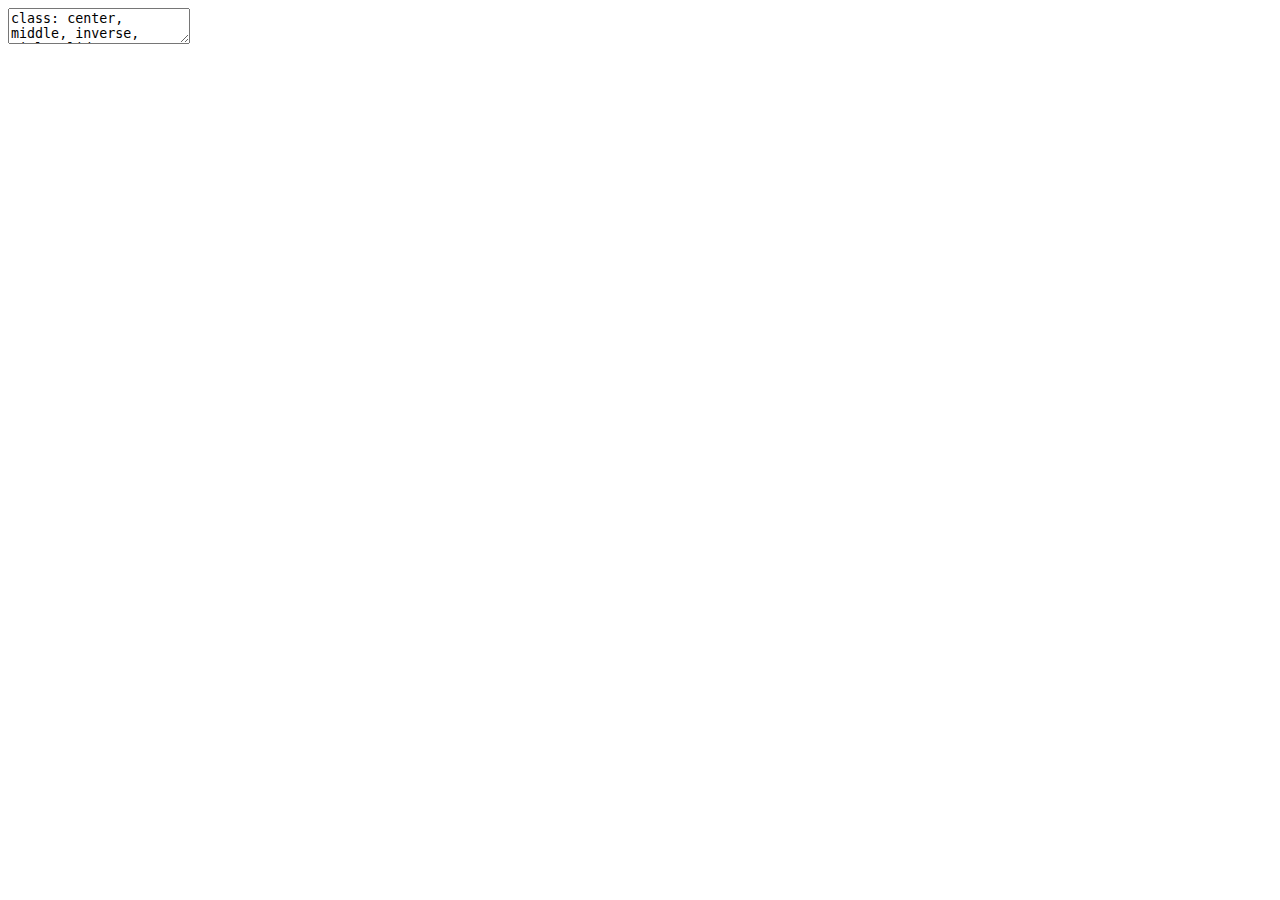
<file: index/index.html>
<!DOCTYPE html>
<html lang="" xml:lang="">
  <head>
    <title>Chemical Proteomics Methods for Elucidating the Physical Protein Targets of Environmental Contaminants</title>
    <meta charset="utf-8" />
    <meta name="author" content="David Ross Hall" />
    <script src="index_files/header-attrs/header-attrs.js"></script>
    <script src="index_files/htmlwidgets/htmlwidgets.js"></script>
    <link href="index_files/datatables-css/datatables-crosstalk.css" rel="stylesheet" />
    <script src="index_files/datatables-binding/datatables.js"></script>
    <script src="index_files/jquery/jquery-3.6.0.min.js"></script>
    <link href="index_files/dt-core/css/jquery.dataTables.min.css" rel="stylesheet" />
    <link href="index_files/dt-core/css/jquery.dataTables.extra.css" rel="stylesheet" />
    <script src="index_files/dt-core/js/jquery.dataTables.min.js"></script>
    <link href="index_files/crosstalk/css/crosstalk.min.css" rel="stylesheet" />
    <script src="index_files/crosstalk/js/crosstalk.min.js"></script>
    <link rel="stylesheet" href="xaringan-themer.css" type="text/css" />
  </head>
  <body>
    <textarea id="source">
class: center, middle, inverse, title-slide

.title[
# Chemical Proteomics Methods for Elucidating the Physical Protein Targets of Environmental Contaminants
]
.subtitle[
## PhD Oral Defence
]
.author[
### David Ross Hall
]
.date[
### last updated on: 2022-11-14
]

---






## Typography

Text can be **bold**, _italic_, ~~strikethrough~~, or `inline code`.

[Link to another slide](#colors).

### Lorem Ipsum

Dolor imperdiet nostra sapien scelerisque praesent curae metus facilisis dignissim tortor. 
Lacinia neque mollis nascetur neque urna velit bibendum. 
Himenaeos suspendisse leo varius mus risus sagittis aliquet venenatis duis nec.

- Dolor cubilia nostra nunc sodales

- Consectetur aliquet mauris blandit

- Ipsum dis nec porttitor urna sed

.footnote[[1] Text associated with footnote 1.]
---
name: colors

## Colors

.left-column[
Text color

[Link Color](#3)

**Bold Color**

_Italic Color_

`Inline Code`
]

.right-column[
Lorem ipsum dolor sit amet, [consectetur adipiscing elit (link)](#3), 
sed do eiusmod tempor incididunt ut labore et dolore magna aliqua. 
Erat nam at lectus urna.
Pellentesque elit ullamcorper **dignissim cras tincidunt (bold)** lobortis feugiat. 
_Eros donec ac odio tempor_ orci dapibus ultrices. 
Id porta nibh venenatis cras sed felis eget velit aliquet.
Aliquam id diam maecenas ultricies mi.
Enim sit amet 
`code_color("inline")`
venenatis urna cursus eget nunc scelerisque viverra.
]

---

# Big Topic or Inverse Slides `#`

## Slide Headings `##`

### Sub-slide Headings `###`

#### Bold Call-Out `####`

This is a normal paragraph text. Only use header levels 1-4.

##### Possible, but not recommended `#####`

###### Definitely don't use h6 `######`

---

# Left-Column Headings

.left-column[
## First

## Second

## Third
]

.right-column[
Dolor quis aptent mus a dictum ultricies egestas.

Amet egestas neque tempor fermentum proin massa!

Dolor elementum fermentum pharetra lectus arcu pulvinar.
]

---
class: inverse center middle

# Topic Changing Interstitial

---
layout: true

## Tables

---
exclude: false


```r
tibble::as_tibble(mtcars)
```

```
## # A tibble: 32 x 11
##      mpg   cyl  disp    hp  drat    wt  qsec    vs    am  gear  carb
##    &lt;dbl&gt; &lt;dbl&gt; &lt;dbl&gt; &lt;dbl&gt; &lt;dbl&gt; &lt;dbl&gt; &lt;dbl&gt; &lt;dbl&gt; &lt;dbl&gt; &lt;dbl&gt; &lt;dbl&gt;
##  1  21       6  160    110  3.9   2.62  16.5     0     1     4     4
##  2  21       6  160    110  3.9   2.88  17.0     0     1     4     4
##  3  22.8     4  108     93  3.85  2.32  18.6     1     1     4     1
##  4  21.4     6  258    110  3.08  3.22  19.4     1     0     3     1
##  5  18.7     8  360    175  3.15  3.44  17.0     0     0     3     2
##  6  18.1     6  225    105  2.76  3.46  20.2     1     0     3     1
##  7  14.3     8  360    245  3.21  3.57  15.8     0     0     3     4
##  8  24.4     4  147.    62  3.69  3.19  20       1     0     4     2
##  9  22.8     4  141.    95  3.92  3.15  22.9     1     0     4     2
## 10  19.2     6  168.   123  3.92  3.44  18.3     1     0     4     4
## # ... with 22 more rows
```

---


```r
knitr::kable(head(mtcars), format = 'html')
```

&lt;table&gt;
 &lt;thead&gt;
  &lt;tr&gt;
   &lt;th style="text-align:left;"&gt;   &lt;/th&gt;
   &lt;th style="text-align:right;"&gt; mpg &lt;/th&gt;
   &lt;th style="text-align:right;"&gt; cyl &lt;/th&gt;
   &lt;th style="text-align:right;"&gt; disp &lt;/th&gt;
   &lt;th style="text-align:right;"&gt; hp &lt;/th&gt;
   &lt;th style="text-align:right;"&gt; drat &lt;/th&gt;
   &lt;th style="text-align:right;"&gt; wt &lt;/th&gt;
   &lt;th style="text-align:right;"&gt; qsec &lt;/th&gt;
   &lt;th style="text-align:right;"&gt; vs &lt;/th&gt;
   &lt;th style="text-align:right;"&gt; am &lt;/th&gt;
   &lt;th style="text-align:right;"&gt; gear &lt;/th&gt;
   &lt;th style="text-align:right;"&gt; carb &lt;/th&gt;
  &lt;/tr&gt;
 &lt;/thead&gt;
&lt;tbody&gt;
  &lt;tr&gt;
   &lt;td style="text-align:left;"&gt; Mazda RX4 &lt;/td&gt;
   &lt;td style="text-align:right;"&gt; 21.0 &lt;/td&gt;
   &lt;td style="text-align:right;"&gt; 6 &lt;/td&gt;
   &lt;td style="text-align:right;"&gt; 160 &lt;/td&gt;
   &lt;td style="text-align:right;"&gt; 110 &lt;/td&gt;
   &lt;td style="text-align:right;"&gt; 3.90 &lt;/td&gt;
   &lt;td style="text-align:right;"&gt; 2.620 &lt;/td&gt;
   &lt;td style="text-align:right;"&gt; 16.46 &lt;/td&gt;
   &lt;td style="text-align:right;"&gt; 0 &lt;/td&gt;
   &lt;td style="text-align:right;"&gt; 1 &lt;/td&gt;
   &lt;td style="text-align:right;"&gt; 4 &lt;/td&gt;
   &lt;td style="text-align:right;"&gt; 4 &lt;/td&gt;
  &lt;/tr&gt;
  &lt;tr&gt;
   &lt;td style="text-align:left;"&gt; Mazda RX4 Wag &lt;/td&gt;
   &lt;td style="text-align:right;"&gt; 21.0 &lt;/td&gt;
   &lt;td style="text-align:right;"&gt; 6 &lt;/td&gt;
   &lt;td style="text-align:right;"&gt; 160 &lt;/td&gt;
   &lt;td style="text-align:right;"&gt; 110 &lt;/td&gt;
   &lt;td style="text-align:right;"&gt; 3.90 &lt;/td&gt;
   &lt;td style="text-align:right;"&gt; 2.875 &lt;/td&gt;
   &lt;td style="text-align:right;"&gt; 17.02 &lt;/td&gt;
   &lt;td style="text-align:right;"&gt; 0 &lt;/td&gt;
   &lt;td style="text-align:right;"&gt; 1 &lt;/td&gt;
   &lt;td style="text-align:right;"&gt; 4 &lt;/td&gt;
   &lt;td style="text-align:right;"&gt; 4 &lt;/td&gt;
  &lt;/tr&gt;
  &lt;tr&gt;
   &lt;td style="text-align:left;"&gt; Datsun 710 &lt;/td&gt;
   &lt;td style="text-align:right;"&gt; 22.8 &lt;/td&gt;
   &lt;td style="text-align:right;"&gt; 4 &lt;/td&gt;
   &lt;td style="text-align:right;"&gt; 108 &lt;/td&gt;
   &lt;td style="text-align:right;"&gt; 93 &lt;/td&gt;
   &lt;td style="text-align:right;"&gt; 3.85 &lt;/td&gt;
   &lt;td style="text-align:right;"&gt; 2.320 &lt;/td&gt;
   &lt;td style="text-align:right;"&gt; 18.61 &lt;/td&gt;
   &lt;td style="text-align:right;"&gt; 1 &lt;/td&gt;
   &lt;td style="text-align:right;"&gt; 1 &lt;/td&gt;
   &lt;td style="text-align:right;"&gt; 4 &lt;/td&gt;
   &lt;td style="text-align:right;"&gt; 1 &lt;/td&gt;
  &lt;/tr&gt;
  &lt;tr&gt;
   &lt;td style="text-align:left;"&gt; Hornet 4 Drive &lt;/td&gt;
   &lt;td style="text-align:right;"&gt; 21.4 &lt;/td&gt;
   &lt;td style="text-align:right;"&gt; 6 &lt;/td&gt;
   &lt;td style="text-align:right;"&gt; 258 &lt;/td&gt;
   &lt;td style="text-align:right;"&gt; 110 &lt;/td&gt;
   &lt;td style="text-align:right;"&gt; 3.08 &lt;/td&gt;
   &lt;td style="text-align:right;"&gt; 3.215 &lt;/td&gt;
   &lt;td style="text-align:right;"&gt; 19.44 &lt;/td&gt;
   &lt;td style="text-align:right;"&gt; 1 &lt;/td&gt;
   &lt;td style="text-align:right;"&gt; 0 &lt;/td&gt;
   &lt;td style="text-align:right;"&gt; 3 &lt;/td&gt;
   &lt;td style="text-align:right;"&gt; 1 &lt;/td&gt;
  &lt;/tr&gt;
  &lt;tr&gt;
   &lt;td style="text-align:left;"&gt; Hornet Sportabout &lt;/td&gt;
   &lt;td style="text-align:right;"&gt; 18.7 &lt;/td&gt;
   &lt;td style="text-align:right;"&gt; 8 &lt;/td&gt;
   &lt;td style="text-align:right;"&gt; 360 &lt;/td&gt;
   &lt;td style="text-align:right;"&gt; 175 &lt;/td&gt;
   &lt;td style="text-align:right;"&gt; 3.15 &lt;/td&gt;
   &lt;td style="text-align:right;"&gt; 3.440 &lt;/td&gt;
   &lt;td style="text-align:right;"&gt; 17.02 &lt;/td&gt;
   &lt;td style="text-align:right;"&gt; 0 &lt;/td&gt;
   &lt;td style="text-align:right;"&gt; 0 &lt;/td&gt;
   &lt;td style="text-align:right;"&gt; 3 &lt;/td&gt;
   &lt;td style="text-align:right;"&gt; 2 &lt;/td&gt;
  &lt;/tr&gt;
  &lt;tr&gt;
   &lt;td style="text-align:left;"&gt; Valiant &lt;/td&gt;
   &lt;td style="text-align:right;"&gt; 18.1 &lt;/td&gt;
   &lt;td style="text-align:right;"&gt; 6 &lt;/td&gt;
   &lt;td style="text-align:right;"&gt; 225 &lt;/td&gt;
   &lt;td style="text-align:right;"&gt; 105 &lt;/td&gt;
   &lt;td style="text-align:right;"&gt; 2.76 &lt;/td&gt;
   &lt;td style="text-align:right;"&gt; 3.460 &lt;/td&gt;
   &lt;td style="text-align:right;"&gt; 20.22 &lt;/td&gt;
   &lt;td style="text-align:right;"&gt; 1 &lt;/td&gt;
   &lt;td style="text-align:right;"&gt; 0 &lt;/td&gt;
   &lt;td style="text-align:right;"&gt; 3 &lt;/td&gt;
   &lt;td style="text-align:right;"&gt; 1 &lt;/td&gt;
  &lt;/tr&gt;
&lt;/tbody&gt;
&lt;/table&gt;

---
exclude: false


```r
DT::datatable(head(mtcars), fillContainer = FALSE, options = list(pageLength = 4))
```

<div id="htmlwidget-194a2c33f97bee06351c" style="width:100%;height:auto;" class="datatables html-widget"></div>
<script type="application/json" data-for="htmlwidget-194a2c33f97bee06351c">{"x":{"filter":"none","vertical":false,"fillContainer":false,"data":[["Mazda RX4","Mazda RX4 Wag","Datsun 710","Hornet 4 Drive","Hornet Sportabout","Valiant"],[21,21,22.8,21.4,18.7,18.1],[6,6,4,6,8,6],[160,160,108,258,360,225],[110,110,93,110,175,105],[3.9,3.9,3.85,3.08,3.15,2.76],[2.62,2.875,2.32,3.215,3.44,3.46],[16.46,17.02,18.61,19.44,17.02,20.22],[0,0,1,1,0,1],[1,1,1,0,0,0],[4,4,4,3,3,3],[4,4,1,1,2,1]],"container":"<table class=\"display\">\n  <thead>\n    <tr>\n      <th> <\/th>\n      <th>mpg<\/th>\n      <th>cyl<\/th>\n      <th>disp<\/th>\n      <th>hp<\/th>\n      <th>drat<\/th>\n      <th>wt<\/th>\n      <th>qsec<\/th>\n      <th>vs<\/th>\n      <th>am<\/th>\n      <th>gear<\/th>\n      <th>carb<\/th>\n    <\/tr>\n  <\/thead>\n<\/table>","options":{"pageLength":4,"columnDefs":[{"className":"dt-right","targets":[1,2,3,4,5,6,7,8,9,10,11]},{"orderable":false,"targets":0}],"order":[],"autoWidth":false,"orderClasses":false,"lengthMenu":[4,10,25,50,100]}},"evals":[],"jsHooks":[]}</script>

---
layout: true

## Lists

---

.pull-left[
#### Here is an unordered list:

*   Item foo
*   Item bar
*   Item baz
*   Item zip
]

.pull-right[

#### And an ordered list:

1.  Item one
1.  Item two
1.  Item three
1.  Item four
]

---

### And a nested list:

- level 1 item
  - level 2 item
  - level 2 item
    - level 3 item
    - level 3 item
- level 1 item
  - level 2 item
  - level 2 item
  - level 2 item
- level 1 item
  - level 2 item
  - level 2 item
- level 1 item

---

### Nesting an ol in ul in an ol

- level 1 item (ul)
  1. level 2 item (ol)
  1. level 2 item (ol)
    - level 3 item (ul)
    - level 3 item (ul)
- level 1 item (ul)
  1. level 2 item (ol)
  1. level 2 item (ol)
    - level 3 item (ul)
    - level 3 item (ul)
  1. level 4 item (ol)
  1. level 4 item (ol)
    - level 3 item (ul)
    - level 3 item (ul)
- level 1 item (ul)

---
layout: true

## Plots

---


```r
library(ggplot2)
(g &lt;- ggplot(mpg) + aes(hwy, cty, color = class) + geom_point())
```

&lt;img src="index_files/figure-html/plot-example-1.png" width="100%" /&gt;

---


```r
g + xaringanthemer::theme_xaringan(text_font_size = 16, title_font_size = 18) +
  ggtitle("A Plot About Cars")
```

.footnote[Requires `{showtext}`]

---
layout: false

## Square image

&lt;center&gt;&lt;img src="https://octodex.github.com/images/labtocat.png" alt="GithHub Octocat" height="400px" /&gt;&lt;/center&gt;

.footnote[GitHub Octocat]

---

### Wide image

![A wide image with a diagram of branching in git.](https://docs.github.com/assets/images/help/repository/branching.png)
.pull-right[
.footnote[Wide images scale to 100% slide width]
]
---

## Two images

.pull-left[
![A GitHub Octocat, style "mother hubber"](https://octodex.github.com/images/motherhubbertocat.png)
]

.pull-right[
![A GitHub Octocat, style "dinotcat"](https://octodex.github.com/images/dinotocat.png)
]

---

### Definition lists can be used with HTML syntax.

&lt;dl&gt;
&lt;dt&gt;Name&lt;/dt&gt;
&lt;dd&gt;Godzilla&lt;/dd&gt;
&lt;dt&gt;Born&lt;/dt&gt;
&lt;dd&gt;1952&lt;/dd&gt;
&lt;dt&gt;Birthplace&lt;/dt&gt;
&lt;dd&gt;Japan&lt;/dd&gt;
&lt;dt&gt;Color&lt;/dt&gt;
&lt;dd&gt;Green&lt;/dd&gt;
&lt;/dl&gt;

---
class: center, middle

# Thanks!

Slides created via the R packages:

[**xaringan**](https://github.com/yihui/xaringan)&lt;br&gt;
[gadenbuie/xaringanthemer](https://github.com/gadenbuie/xaringanthemer)

The chakra comes from [remark.js](https://remarkjs.com), [**knitr**](http://yihui.name/knitr), and [R Markdown](https://rmarkdown.rstudio.com).
    </textarea>
<style data-target="print-only">@media screen {.remark-slide-container{display:block;}.remark-slide-scaler{box-shadow:none;}}</style>
<script src="https://remarkjs.com/downloads/remark-latest.min.js"></script>
<script>var slideshow = remark.create({
"slideNumberFormat": "%current%",
"highlightStyle": "github",
"highlightLines": true,
"ratio": "16:9",
"countIncrementalSlides": true
});
if (window.HTMLWidgets) slideshow.on('afterShowSlide', function (slide) {
  window.dispatchEvent(new Event('resize'));
});
(function(d) {
  var s = d.createElement("style"), r = d.querySelector(".remark-slide-scaler");
  if (!r) return;
  s.type = "text/css"; s.innerHTML = "@page {size: " + r.style.width + " " + r.style.height +"; }";
  d.head.appendChild(s);
})(document);

(function(d) {
  var el = d.getElementsByClassName("remark-slides-area");
  if (!el) return;
  var slide, slides = slideshow.getSlides(), els = el[0].children;
  for (var i = 1; i < slides.length; i++) {
    slide = slides[i];
    if (slide.properties.continued === "true" || slide.properties.count === "false") {
      els[i - 1].className += ' has-continuation';
    }
  }
  var s = d.createElement("style");
  s.type = "text/css"; s.innerHTML = "@media print { .has-continuation { display: none; } }";
  d.head.appendChild(s);
})(document);
// delete the temporary CSS (for displaying all slides initially) when the user
// starts to view slides
(function() {
  var deleted = false;
  slideshow.on('beforeShowSlide', function(slide) {
    if (deleted) return;
    var sheets = document.styleSheets, node;
    for (var i = 0; i < sheets.length; i++) {
      node = sheets[i].ownerNode;
      if (node.dataset["target"] !== "print-only") continue;
      node.parentNode.removeChild(node);
    }
    deleted = true;
  });
})();
// add `data-at-shortcutkeys` attribute to <body> to resolve conflicts with JAWS
// screen reader (see PR #262)
(function(d) {
  let res = {};
  d.querySelectorAll('.remark-help-content table tr').forEach(tr => {
    const t = tr.querySelector('td:nth-child(2)').innerText;
    tr.querySelectorAll('td:first-child .key').forEach(key => {
      const k = key.innerText;
      if (/^[a-z]$/.test(k)) res[k] = t;  // must be a single letter (key)
    });
  });
  d.body.setAttribute('data-at-shortcutkeys', JSON.stringify(res));
})(document);
(function() {
  "use strict"
  // Replace <script> tags in slides area to make them executable
  var scripts = document.querySelectorAll(
    '.remark-slides-area .remark-slide-container script'
  );
  if (!scripts.length) return;
  for (var i = 0; i < scripts.length; i++) {
    var s = document.createElement('script');
    var code = document.createTextNode(scripts[i].textContent);
    s.appendChild(code);
    var scriptAttrs = scripts[i].attributes;
    for (var j = 0; j < scriptAttrs.length; j++) {
      s.setAttribute(scriptAttrs[j].name, scriptAttrs[j].value);
    }
    scripts[i].parentElement.replaceChild(s, scripts[i]);
  }
})();
(function() {
  var links = document.getElementsByTagName('a');
  for (var i = 0; i < links.length; i++) {
    if (/^(https?:)?\/\//.test(links[i].getAttribute('href'))) {
      links[i].target = '_blank';
    }
  }
})();
// adds .remark-code-has-line-highlighted class to <pre> parent elements
// of code chunks containing highlighted lines with class .remark-code-line-highlighted
(function(d) {
  const hlines = d.querySelectorAll('.remark-code-line-highlighted');
  const preParents = [];
  const findPreParent = function(line, p = 0) {
    if (p > 1) return null; // traverse up no further than grandparent
    const el = line.parentElement;
    return el.tagName === "PRE" ? el : findPreParent(el, ++p);
  };

  for (let line of hlines) {
    let pre = findPreParent(line);
    if (pre && !preParents.includes(pre)) preParents.push(pre);
  }
  preParents.forEach(p => p.classList.add("remark-code-has-line-highlighted"));
})(document);</script>

<script>
slideshow._releaseMath = function(el) {
  var i, text, code, codes = el.getElementsByTagName('code');
  for (i = 0; i < codes.length;) {
    code = codes[i];
    if (code.parentNode.tagName !== 'PRE' && code.childElementCount === 0) {
      text = code.textContent;
      if (/^\\\((.|\s)+\\\)$/.test(text) || /^\\\[(.|\s)+\\\]$/.test(text) ||
          /^\$\$(.|\s)+\$\$$/.test(text) ||
          /^\\begin\{([^}]+)\}(.|\s)+\\end\{[^}]+\}$/.test(text)) {
        code.outerHTML = code.innerHTML;  // remove <code></code>
        continue;
      }
    }
    i++;
  }
};
slideshow._releaseMath(document);
</script>
<!-- dynamically load mathjax for compatibility with self-contained -->
<script>
(function () {
  var script = document.createElement('script');
  script.type = 'text/javascript';
  script.src  = 'https://mathjax.rstudio.com/latest/MathJax.js?config=TeX-MML-AM_CHTML';
  if (location.protocol !== 'file:' && /^https?:/.test(script.src))
    script.src  = script.src.replace(/^https?:/, '');
  document.getElementsByTagName('head')[0].appendChild(script);
})();
</script>
  </body>
</html>
</file>
<file: index/index_files/datatables-css/datatables-crosstalk.css>
.dt-crosstalk-fade {
  opacity: 0.2;
}

html body div.DTS div.dataTables_scrollBody {
  background: none;
}


/*
Fix https://github.com/rstudio/DT/issues/563
If the `table.display` is set to "block" (e.g., pkgdown), the browser will display
datatable objects strangely. The search panel and the page buttons will still be
in full-width but the table body will be "compact" and shorter.
In therory, having this attributes will affect `dom="t"`
with `display: block` users. But in reality, there should be no one.
We may remove the below lines in the future if the upstream agree to have this there.
See https://github.com/DataTables/DataTablesSrc/issues/160
*/

table.dataTable {
  display: table;
}
</file>
<file: index/xaringan-themer.css>
/* -------------------------------------------------------
 *
 *     !! This file was generated by xaringanthemer !!
 *
 *  Changes made to this file directly will be overwritten
 *  if you used xaringanthemer in your xaringan slides Rmd
 *
 *  Issues or likes?
 *    - https://github.com/gadenbuie/xaringanthemer
 *    - https://www.garrickadenbuie.com
 *
 *  Need help? Try:
 *    - vignette(package = "xaringanthemer")
 *    - ?xaringanthemer::style_xaringan
 *    - xaringan wiki: https://github.com/yihui/xaringan/wiki
 *    - remarkjs wiki: https://github.com/gnab/remark/wiki
 *
 *  Version: 0.4.2
 *
 * ------------------------------------------------------- */
@import url(https://fonts.googleapis.com/css?family=IBM+Plex+Sans&display=swap);
@import url(https://fonts.googleapis.com/css?family=Fira+Sans:200&display=swap);
@import url(https://fonts.googleapis.com/css?family=Fira+Code&display=swap);


:root {
  /* Fonts */
  --text-font-family: 'IBM Plex Sans';
  --text-font-is-google: 1;
  --text-font-family-fallback: -apple-system, BlinkMacSystemFont, avenir next, avenir, helvetica neue, helvetica, Ubuntu, roboto, noto, segoe ui, arial;
  --text-font-base: sans-serif;
  --header-font-family: 'Fira Sans';
  --header-font-is-google: 1;
  --header-font-family-fallback: Georgia, serif;
  --code-font-family: 'Fira Code';
  --code-font-is-google: 1;
  --base-font-size: 20px;
  --text-font-size: 1rem;
  --code-font-size: 0.9rem;
  --code-inline-font-size: 1em;
  --header-h1-font-size: 2.75rem;
  --header-h2-font-size: 2.25rem;
  --header-h3-font-size: 1.75rem;

  /* Colors */
  --text-color: #000000;
  --header-color: #444545;
  --background-color: #FFFFFF;
  --link-color: #274C77;
  --text-bold-color: #274C77;
  --code-highlight-color: rgba(255,255,0,0.5);
  --inverse-text-color: #FFFFFF;
  --inverse-background-color: #274C77;
  --inverse-header-color: #E0BE36;
  --inverse-link-color: #274C77;
  --title-slide-background-color: #444545;
  --title-slide-text-color: #FFFFFF;
  --header-background-color: #444545;
  --header-background-text-color: #FFFFFF;
  --primary: #444545;
  --secondary: #274C77;
  --white: #FFFFFF;
  --black: #000000;
}

html {
  font-size: var(--base-font-size);
}

body {
  font-family: var(--text-font-family), var(--text-font-family-fallback), var(--text-font-base);
  font-weight: normal;
  color: var(--text-color);
}
h1, h2, h3 {
  font-family: var(--header-font-family), var(--header-font-family-fallback);
  font-weight: 600;
  color: var(--header-color);
}
.remark-slide-content {
  background-color: var(--background-color);
  font-size: 1rem;
  padding: 16px 64px 16px 64px;
  width: 100%;
  height: 100%;
}
.remark-slide-content h1 {
  font-size: var(--header-h1-font-size);
}
.remark-slide-content h2 {
  font-size: var(--header-h2-font-size);
}
.remark-slide-content h3 {
  font-size: var(--header-h3-font-size);
}
.remark-code, .remark-inline-code {
  font-family: var(--code-font-family), Menlo, Consolas, Monaco, Liberation Mono, Lucida Console, monospace;
}
.remark-code {
  font-size: var(--code-font-size);
}
.remark-inline-code {
  font-size: var(--code-inline-font-size);
  color: #274C77;
}
.remark-slide-number {
  color: #444545;
  opacity: 1;
  font-size: 0.9rem;
}
strong {
  font-weight: bold;
  color: var(--text-bold-color);
}
a, a > code {
  color: var(--link-color);
  text-decoration: none;
}
.footnote {
  position: absolute;
  bottom: 60px;
  padding-right: 4em;
  font-size: 0.9em;
}
.remark-code-line-highlighted {
  background-color: var(--code-highlight-color);
}
.inverse {
  background-color: var(--inverse-background-color);
  color: var(--inverse-text-color);
  
}
.inverse h1, .inverse h2, .inverse h3 {
  color: var(--inverse-header-color);
}
.inverse a, .inverse a > code {
  color: var(--inverse-link-color);
}
.title-slide, .title-slide h1, .title-slide h2, .title-slide h3 {
  color: var(--title-slide-text-color);
}
.title-slide {
  background-color: var(--title-slide-background-color);
}
.title-slide .remark-slide-number {
  display: none;
}
/* Two-column layout */
.left-column {
  width: 20%;
  height: 92%;
  float: left;
}
.left-column h2, .left-column h3 {
  color: #44454599;
}
.left-column h2:last-of-type, .left-column h3:last-child {
  color: #444545;
}
.right-column {
  width: 75%;
  float: right;
  padding-top: 1em;
}
.pull-left {
  float: left;
  width: 47%;
}
.pull-right {
  float: right;
  width: 47%;
}
.pull-right + * {
  clear: both;
}
img, video, iframe {
  max-width: 100%;
}
blockquote {
  border-left: solid 5px #274C7780;
  padding-left: 1em;
}
.remark-slide table {
  margin: auto;
  border-top: 1px solid #666;
  border-bottom: 1px solid #666;
}
.remark-slide table thead th {
  border-bottom: 1px solid #ddd;
}
th, td {
  padding: 5px;
}
.remark-slide table:not(.table-unshaded) thead,
.remark-slide table:not(.table-unshaded) tfoot,
.remark-slide table:not(.table-unshaded) tr:nth-child(even) {
  background: #D3DBE3;
}
table.dataTable tbody {
  background-color: var(--background-color);
  color: var(--text-color);
}
table.dataTable.display tbody tr.odd {
  background-color: var(--background-color);
}
table.dataTable.display tbody tr.even {
  background-color: #D3DBE3;
}
table.dataTable.hover tbody tr:hover, table.dataTable.display tbody tr:hover {
  background-color: rgba(255, 255, 255, 0.5);
}
.dataTables_wrapper .dataTables_length, .dataTables_wrapper .dataTables_filter, .dataTables_wrapper .dataTables_info, .dataTables_wrapper .dataTables_processing, .dataTables_wrapper .dataTables_paginate {
  color: var(--text-color);
}
.dataTables_wrapper .dataTables_paginate .paginate_button {
  color: var(--text-color) !important;
}

/* Horizontal alignment of code blocks */
.remark-slide-content.left pre,
.remark-slide-content.center pre,
.remark-slide-content.right pre {
  text-align: start;
  width: max-content;
  max-width: 100%;
}
.remark-slide-content.left pre,
.remark-slide-content.right pre {
  min-width: 50%;
  min-width: min(40ch, 100%);
}
.remark-slide-content.center pre {
  min-width: 66%;
  min-width: min(50ch, 100%);
}
.remark-slide-content.left pre {
  margin-left: unset;
  margin-right: auto;
}
.remark-slide-content.center pre {
  margin-left: auto;
  margin-right: auto;
}
.remark-slide-content.right pre {
  margin-left: auto;
  margin-right: unset;
}

/* Slide Header Background for h1 elements */
.remark-slide-content.header_background > h1 {
  display: block;
  position: absolute;
  top: 0;
  left: 0;
  width: 100%;
  background: var(--header-background-color);
  color: var(--header-background-text-color);
  padding: 2rem 64px 1.5rem 64px;
  margin-top: 0;
  box-sizing: border-box;
}
.remark-slide-content.header_background {
  padding-top: 7rem;
}

@page { margin: 0; }
@media print {
  .remark-slide-scaler {
    width: 100% !important;
    height: 100% !important;
    transform: scale(1) !important;
    top: 0 !important;
    left: 0 !important;
  }
}

.primary {
  color: var(--primary);
}
.bg-primary {
  background-color: var(--primary);
}
.secondary {
  color: var(--secondary);
}
.bg-secondary {
  background-color: var(--secondary);
}
.white {
  color: var(--white);
}
.bg-white {
  background-color: var(--white);
}
.black {
  color: var(--black);
}
.bg-black {
  background-color: var(--black);
}
</file>
<file: index/index_files/crosstalk/css/crosstalk.min.css>
.container-fluid.crosstalk-bscols{margin-left:-30px;margin-right:-30px;white-space:normal}body>.container-fluid.crosstalk-bscols{margin-left:auto;margin-right:auto}.crosstalk-input-checkboxgroup .crosstalk-options-group .crosstalk-options-column{display:inline-block;padding-right:12px;vertical-align:top}@media only screen and (max-width: 480px){.crosstalk-input-checkboxgroup .crosstalk-options-group .crosstalk-options-column{display:block;padding-right:inherit}}.crosstalk-input{margin-bottom:15px}.crosstalk-input .control-label{margin-bottom:0;vertical-align:middle}.crosstalk-input input[type="checkbox"]{margin:4px 0 0;margin-top:1px;line-height:normal}.crosstalk-input .checkbox{position:relative;display:block;margin-top:10px;margin-bottom:10px}.crosstalk-input .checkbox>label{padding-left:20px;margin-bottom:0;font-weight:400;cursor:pointer}.crosstalk-input .checkbox input[type="checkbox"],.crosstalk-input .checkbox-inline input[type="checkbox"]{position:absolute;margin-top:2px;margin-left:-20px}.crosstalk-input .checkbox+.checkbox{margin-top:-5px}.crosstalk-input .checkbox-inline{position:relative;display:inline-block;padding-left:20px;margin-bottom:0;font-weight:400;vertical-align:middle;cursor:pointer}.crosstalk-input .checkbox-inline+.checkbox-inline{margin-top:0;margin-left:10px}
</file>
